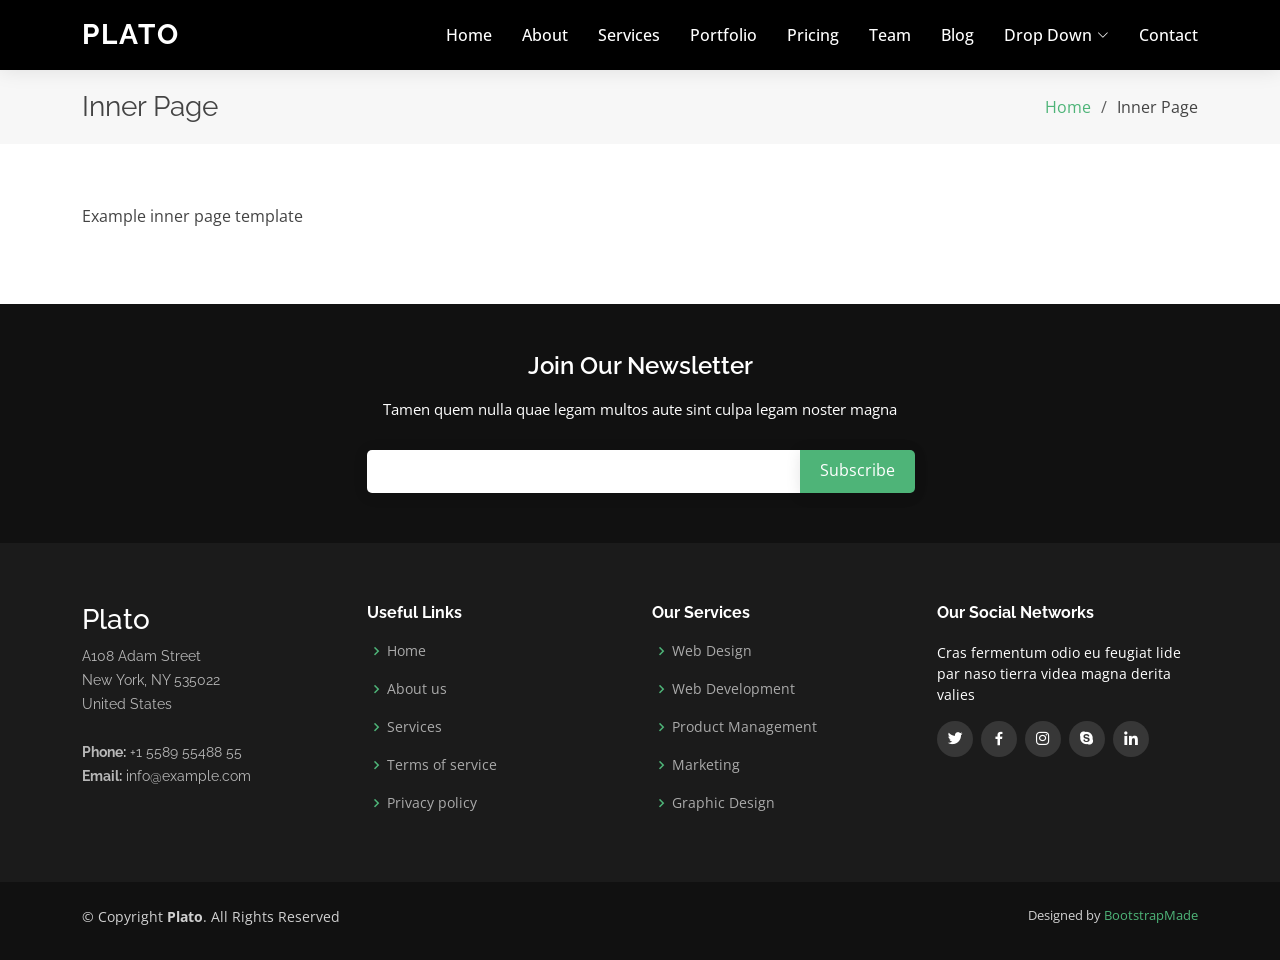
<file: inner-page.html>
<!DOCTYPE html>
<html lang="en">

<head>
  <meta charset="utf-8">
  <meta content="width=device-width, initial-scale=1.0" name="viewport">

  <title>Inner Page - Plato Bootstrap Template</title>
  <meta content="" name="description">
  <meta content="" name="keywords">

  <!-- Favicons -->
  <link href="assets/img/favicon.png" rel="icon">
  <link href="assets/img/apple-touch-icon.png" rel="apple-touch-icon">

  <!-- Google Fonts -->
  <link href="https://fonts.googleapis.com/css?family=Open+Sans:300,300i,400,400i,600,600i,700,700i|Raleway:300,300i,400,400i,500,500i,600,600i,700,700i|Poppins:300,300i,400,400i,500,500i,600,600i,700,700i" rel="stylesheet">

  <!-- Vendor CSS Files -->
  <link href="assets/vendor/aos/aos.css" rel="stylesheet">
  <link href="assets/vendor/bootstrap/css/bootstrap.min.css" rel="stylesheet">
  <link href="assets/vendor/bootstrap-icons/bootstrap-icons.css" rel="stylesheet">
  <link href="assets/vendor/boxicons/css/boxicons.min.css" rel="stylesheet">
  <link href="assets/vendor/glightbox/css/glightbox.min.css" rel="stylesheet">
  <link href="assets/vendor/swiper/swiper-bundle.min.css" rel="stylesheet">

  <!-- Template Main CSS File -->
  <link href="assets/css/style.css" rel="stylesheet">

  <!-- =======================================================
  * Template Name: Plato - v4.10.0
  * Template URL: https://bootstrapmade.com/plato-responsive-bootstrap-website-template/
  * Author: BootstrapMade.com
  * License: https://bootstrapmade.com/license/
  ======================================================== -->
</head>

<body>
  <div class="wrap">

    <!-- ======= Header ======= -->
    <header id="header" class="d-flex align-items-center">
      <div class="container d-flex align-items-center justify-content-between">

        <div class="logo">
          <h1 class="text-light"><a href="index.html"><span>Plato</span></a></h1>
          <!-- Uncomment below if you prefer to use an image logo -->
          <!-- <a href="index.html"><img src="assets/img/logo.png" alt="" class="img-fluid"></a>-->
        </div>

        <nav id="navbar" class="navbar">
          <ul>
            <li><a class="nav-link scrollto " href="#hero">Home</a></li>
            <li><a class="nav-link scrollto" href="#about">About</a></li>
            <li><a class="nav-link scrollto" href="#services">Services</a></li>
            <li><a class="nav-link scrollto " href="#portfolio">Portfolio</a></li>
            <li><a class="nav-link scrollto" href="#pricing">Pricing</a></li>
            <li><a class="nav-link scrollto" href="#team">Team</a></li>
            <li><a href="blog.html">Blog</a></li>
            <li class="dropdown"><a href="#"><span>Drop Down</span> <i class="bi bi-chevron-down"></i></a>
              <ul>
                <li><a href="#">Drop Down 1</a></li>
                <li class="dropdown"><a href="#"><span>Deep Drop Down</span> <i class="bi bi-chevron-right"></i></a>
                  <ul>
                    <li><a href="#">Deep Drop Down 1</a></li>
                    <li><a href="#">Deep Drop Down 2</a></li>
                    <li><a href="#">Deep Drop Down 3</a></li>
                    <li><a href="#">Deep Drop Down 4</a></li>
                    <li><a href="#">Deep Drop Down 5</a></li>
                  </ul>
                </li>
                <li><a href="#">Drop Down 2</a></li>
                <li><a href="#">Drop Down 3</a></li>
                <li><a href="#">Drop Down 4</a></li>
              </ul>
            </li>
            <li><a class="nav-link scrollto" href="#contact">Contact</a></li>
          </ul>
          <i class="bi bi-list mobile-nav-toggle"></i>
        </nav><!-- .navbar -->

      </div>
    </header><!-- End Header -->

    <main id="main">

      <!-- ======= Breadcrumbs ======= -->
      <section class="breadcrumbs">
        <div class="container">

          <div class="d-flex justify-content-between align-items-center">
            <h2>Inner Page</h2>
            <ol>
              <li><a href="index.html">Home</a></li>
              <li>Inner Page</li>
            </ol>
          </div>

        </div>
      </section><!-- End Breadcrumbs -->

      <section class="inner-page">
        <div class="container">
          <p>
            Example inner page template
          </p>
        </div>
      </section>

    </main><!-- End #main -->

    <!-- ======= Footer ======= -->
    <footer id="footer">

      <div class="footer-newsletter">
        <div class="container">
          <div class="row justify-content-center">
            <div class="col-lg-6">
              <h4>Join Our Newsletter</h4>
              <p>Tamen quem nulla quae legam multos aute sint culpa legam noster magna</p>
              <form action="" method="post">
                <input type="email" name="email"><input type="submit" value="Subscribe">
              </form>
            </div>
          </div>
        </div>
      </div>

      <div class="footer-top">
        <div class="container">
          <div class="row">

            <div class="col-lg-3 col-md-6 footer-contact">
              <h3>Plato</h3>
              <p>
                A108 Adam Street <br>
                New York, NY 535022<br>
                United States <br><br>
                <strong>Phone:</strong> +1 5589 55488 55<br>
                <strong>Email:</strong> info@example.com<br>
              </p>
            </div>

            <div class="col-lg-3 col-md-6 footer-links">
              <h4>Useful Links</h4>
              <ul>
                <li><i class="bx bx-chevron-right"></i> <a href="#">Home</a></li>
                <li><i class="bx bx-chevron-right"></i> <a href="#">About us</a></li>
                <li><i class="bx bx-chevron-right"></i> <a href="#">Services</a></li>
                <li><i class="bx bx-chevron-right"></i> <a href="#">Terms of service</a></li>
                <li><i class="bx bx-chevron-right"></i> <a href="#">Privacy policy</a></li>
              </ul>
            </div>

            <div class="col-lg-3 col-md-6 footer-links">
              <h4>Our Services</h4>
              <ul>
                <li><i class="bx bx-chevron-right"></i> <a href="#">Web Design</a></li>
                <li><i class="bx bx-chevron-right"></i> <a href="#">Web Development</a></li>
                <li><i class="bx bx-chevron-right"></i> <a href="#">Product Management</a></li>
                <li><i class="bx bx-chevron-right"></i> <a href="#">Marketing</a></li>
                <li><i class="bx bx-chevron-right"></i> <a href="#">Graphic Design</a></li>
              </ul>
            </div>

            <div class="col-lg-3 col-md-6 footer-links">
              <h4>Our Social Networks</h4>
              <p>Cras fermentum odio eu feugiat lide par naso tierra videa magna derita valies</p>
              <div class="social-links mt-3">
                <a href="#" class="twitter"><i class="bx bxl-twitter"></i></a>
                <a href="#" class="facebook"><i class="bx bxl-facebook"></i></a>
                <a href="#" class="instagram"><i class="bx bxl-instagram"></i></a>
                <a href="#" class="google-plus"><i class="bx bxl-skype"></i></a>
                <a href="#" class="linkedin"><i class="bx bxl-linkedin"></i></a>
              </div>
            </div>

          </div>
        </div>
      </div>

      <div class="container py-4">
        <div class="copyright">
          &copy; Copyright <strong><span>Plato</span></strong>. All Rights Reserved
        </div>
        <div class="credits">
          <!-- All the links in the footer should remain intact. -->
          <!-- You can delete the links only if you purchased the pro version. -->
          <!-- Licensing information: https://bootstrapmade.com/license/ -->
          <!-- Purchase the pro version with working PHP/AJAX contact form: https://bootstrapmade.com/plato-responsive-bootstrap-website-template/ -->
          Designed by <a href="https://bootstrapmade.com/">BootstrapMade</a>
        </div>
      </div>
    </footer><!-- End Footer -->

  </div>

  <a href="#" class="back-to-top d-flex align-items-center justify-content-center"><i class="bi bi-arrow-up-short"></i></a>

  <!-- Vendor JS Files -->
  <script src="assets/vendor/aos/aos.js"></script>
  <script src="assets/vendor/bootstrap/js/bootstrap.bundle.min.js"></script>
  <script src="assets/vendor/glightbox/js/glightbox.min.js"></script>
  <script src="assets/vendor/isotope-layout/isotope.pkgd.min.js"></script>
  <script src="assets/vendor/swiper/swiper-bundle.min.js"></script>
  <script src="assets/vendor/php-email-form/validate.js"></script>

  <!-- Template Main JS File -->
  <script src="assets/js/main.js"></script>

</body>

</html>
</file>
<file: assets/css/style.css>
/**
* Template Name: Plato - v4.10.0
* Template URL: https://bootstrapmade.com/plato-responsive-bootstrap-website-template/
* Author: BootstrapMade.com
* License: https://bootstrapmade.com/license/
*/

/*--------------------------------------------------------------
# General
--------------------------------------------------------------*/
body {
  font-family: "Open Sans", sans-serif;
  color: #444444;
  background-color: #f4f4f4;
}

a {
  color: #4eb478;
  text-decoration: none;
}

a:hover {
  color: #72c393;
  text-decoration: none;
}

h1,
h2,
h3,
h4,
h5,
h6 {
  font-family: "Raleway", sans-serif;
}

.wrap {
  max-width: 1440px;
  margin: auto;
  background: #fff;
  box-shadow: 0px 2px 15px rgba(0, 0, 0, 0.1);
}

/*--------------------------------------------------------------
# Back to top button
--------------------------------------------------------------*/
.back-to-top {
  position: fixed;
  visibility: hidden;
  opacity: 0;
  right: 15px;
  bottom: 15px;
  z-index: 996;
  background: #4eb478;
  width: 40px;
  height: 40px;
  border-radius: 4px;
  transition: all 0.4s;
}

.back-to-top i {
  font-size: 28px;
  color: #fff;
  line-height: 0;
}

.back-to-top:hover {
  background: #6bc08e;
  color: #fff;
}

.back-to-top.active {
  visibility: visible;
  opacity: 1;
}

/*--------------------------------------------------------------
# Disable AOS delay on mobile
--------------------------------------------------------------*/
@media screen and (max-width: 768px) {
  [data-aos-delay] {
    transition-delay: 0 !important;
  }
}

/*--------------------------------------------------------------
# Header
--------------------------------------------------------------*/
#header {
  height: 70px;
  z-index: 997;
  transition: all 0.5s;
  background: #000;
  box-shadow: 0px 0px 20px 0px rgba(0, 0, 0, 0.1);
}

#header .logo h1 {
  font-size: 28px;
  margin: 0;
  line-height: 1;
  font-weight: 700;
  letter-spacing: 2px;
  text-transform: uppercase;
}

#header .logo h1 a,
#header .logo h1 a:hover {
  color: #fff;
  text-decoration: none;
}

#header .logo img {
  padding: 0;
  margin: 0;
  max-height: 40px;
}

.scrolled-offset {
  margin-top: 70px;
}

/*--------------------------------------------------------------
# Navigation Menu
--------------------------------------------------------------*/
/**
* Desktop Navigation 
*/
.navbar {
  padding: 0;
}

.navbar ul {
  margin: 0;
  padding: 0;
  display: flex;
  list-style: none;
  align-items: center;
}

.navbar li {
  position: relative;
}

.navbar a,
.navbar a:focus {
  display: flex;
  align-items: center;
  justify-content: space-between;
  padding: 10px 0 10px 30px;
  font-size: 16px;
  font-weight: 500;
  color: #fff;
  white-space: nowrap;
  transition: 0.3s;
}

.navbar a i,
.navbar a:focus i {
  font-size: 12px;
  line-height: 0;
  margin-left: 5px;
}

.navbar a:hover,
.navbar .active,
.navbar .active:focus,
.navbar li:hover>a {
  color: #72c393;
}

.navbar .dropdown ul {
  display: block;
  position: absolute;
  left: 14px;
  top: calc(100% + 30px);
  margin: 0;
  padding: 10px 0;
  z-index: 99;
  opacity: 0;
  visibility: hidden;
  background: #fff;
  box-shadow: 0px 0px 30px rgba(127, 137, 161, 0.25);
  transition: 0.3s;
}

.navbar .dropdown ul li {
  min-width: 200px;
}

.navbar .dropdown ul a {
  padding: 10px 20px;
  font-size: 15px;
  color: #444444;
}

.navbar .dropdown ul a i {
  font-size: 12px;
}

.navbar .dropdown ul a:hover,
.navbar .dropdown ul .active:hover,
.navbar .dropdown ul li:hover>a {
  color: #4eb478;
}

.navbar .dropdown:hover>ul {
  opacity: 1;
  top: 100%;
  visibility: visible;
}

.navbar .dropdown .dropdown ul {
  top: 0;
  left: calc(100% - 30px);
  visibility: hidden;
}

.navbar .dropdown .dropdown:hover>ul {
  opacity: 1;
  top: 0;
  left: 100%;
  visibility: visible;
}

@media (max-width: 1366px) {
  .navbar .dropdown .dropdown ul {
    left: -90%;
  }

  .navbar .dropdown .dropdown:hover>ul {
    left: -100%;
  }
}

/**
* Mobile Navigation 
*/
.mobile-nav-toggle {
  color: #fff;
  font-size: 28px;
  cursor: pointer;
  display: none;
  line-height: 0;
  transition: 0.5s;
}

@media (max-width: 991px) {
  .mobile-nav-toggle {
    display: block;
  }

  .navbar ul {
    display: none;
  }
}

.navbar-mobile {
  position: fixed;
  overflow: hidden;
  top: 0;
  right: 0;
  left: 0;
  bottom: 0;
  background: rgba(43, 43, 43, 0.9);
  transition: 0.3s;
  z-index: 999;
}

.navbar-mobile .mobile-nav-toggle {
  position: absolute;
  top: 15px;
  right: 15px;
}

.navbar-mobile ul {
  display: block;
  position: absolute;
  top: 55px;
  right: 15px;
  bottom: 15px;
  left: 15px;
  padding: 10px 0;
  background-color: #fff;
  overflow-y: auto;
  transition: 0.3s;
}

.navbar-mobile a,
.navbar-mobile a:focus {
  padding: 10px 20px;
  font-size: 15px;
  color: #444444;
}

.navbar-mobile a:hover,
.navbar-mobile .active,
.navbar-mobile li:hover>a {
  color: #4eb478;
}

.navbar-mobile .getstarted,
.navbar-mobile .getstarted:focus {
  margin: 15px;
}

.navbar-mobile .dropdown ul {
  position: static;
  display: none;
  margin: 10px 20px;
  padding: 10px 0;
  z-index: 99;
  opacity: 1;
  visibility: visible;
  background: #fff;
  box-shadow: 0px 0px 30px rgba(127, 137, 161, 0.25);
}

.navbar-mobile .dropdown ul li {
  min-width: 200px;
}

.navbar-mobile .dropdown ul a {
  padding: 10px 20px;
}

.navbar-mobile .dropdown ul a i {
  font-size: 12px;
}

.navbar-mobile .dropdown ul a:hover,
.navbar-mobile .dropdown ul .active:hover,
.navbar-mobile .dropdown ul li:hover>a {
  color: #4eb478;
}

.navbar-mobile .dropdown>.dropdown-active {
  display: block;
}

/*--------------------------------------------------------------
# Hero Section
--------------------------------------------------------------*/
#hero {
  width: 100%;
  height: 80vh;
  background: url("../img/hero-bg.jpg") top center;
  background-size: cover;
  position: relative;
  border-bottom: 1px solid #222;
}

#hero:before {
  content: "";
  background: rgba(0, 0, 0, 0.7);
  position: absolute;
  bottom: 0;
  top: 0;
  left: 0;
  right: 0;
}

#hero .hero-container {
  position: absolute;
  bottom: 0;
  top: 0;
  left: 0;
  right: 0;
  display: flex;
  justify-content: center;
  align-items: center;
  flex-direction: column;
  text-align: center;
  padding: 0 15px;
}

#hero h1 {
  margin: 0 0 30px 0;
  font-size: 48px;
  font-weight: 700;
  line-height: 56px;
  color: #fff;
}

#hero h2 {
  color: #eee;
  margin-bottom: 40px;
  font-size: 22px;
}

#hero .btn-get-started {
  font-family: "Raleway", sans-serif;
  font-weight: 500;
  font-size: 16px;
  letter-spacing: 2px;
  display: inline-block;
  padding: 10px 28px;
  border-radius: 5px;
  transition: 0.5s;
  border: 2px solid #4eb478;
  color: #fff;
}

#hero .btn-get-started:hover {
  background: #4eb478;
  border: 2px solid #4eb478;
}

@media (min-width: 1024px) {
  #hero {
    background-attachment: fixed;
  }

  #hero h1,
  #hero h2 {
    width: 50%;
  }
}

@media (max-width: 768px) {
  #hero {
    height: 100vh;
  }

  #hero h1 {
    font-size: 28px;
    line-height: 36px;
  }

  #hero h2 {
    font-size: 18px;
    line-height: 24px;
    margin-bottom: 30px;
  }
}

/*--------------------------------------------------------------
# Sections General
--------------------------------------------------------------*/
section {
  padding: 60px 0;
  overflow: hidden;
}

.section-bg {
  background-color: #fafdfb;
}

.section-title {
  text-align: center;
  padding: 30px 0;
  position: relative;
}

.section-title h2 {
  font-size: 32px;
  font-weight: 700;
  text-transform: uppercase;
  margin-bottom: 20px;
  padding-bottom: 0;
  color: #4eb478;
  position: relative;
  z-index: 2;
}

.section-title span {
  position: absolute;
  top: 30px;
  color: #f4f4f4;
  left: 0;
  right: 0;
  z-index: 1;
  font-weight: 700;
  font-size: 52px;
  text-transform: uppercase;
  line-height: 0;
}

.section-title p {
  margin-bottom: 0;
  position: relative;
  z-index: 2;
}

@media (max-width: 575px) {
  .section-title h2 {
    font-size: 28px;
    margin-bottom: 15px;
  }

  .section-title span {
    font-size: 38px;
  }
}

/*--------------------------------------------------------------
# About
--------------------------------------------------------------*/
.about .content {
  padding-left: 30px;
}

.about .content h3 {
  font-weight: 700;
  font-size: 34px;
}

.about .content p {
  margin-bottom: 0;
}

.about .content .icon-box {
  margin-top: 25px;
}

.about .content .icon-box h4 {
  font-size: 20px;
  font-weight: 700;
  margin: 5px 0 10px 60px;
}

.about .content .icon-box i {
  font-size: 48px;
  float: left;
  color: #4eb478;
}

.about .content .icon-box p {
  font-size: 15px;
  color: #848484;
  margin-left: 60px;
}

.about .image {
  background-position: center center;
  background-repeat: no-repeat;
  background-size: cover;
  min-height: 400px;
}

@media (max-width: 991px) {
  .about {
    padding-left: 0;
  }

  .about .image {
    text-align: center;
  }

  .about .image img {
    max-width: 80%;
  }
}

@media (max-width: 667px) {
  .about .image img {
    max-width: 100%;
  }
}

/*--------------------------------------------------------------
# Clients
--------------------------------------------------------------*/
.clients {
  background: #f4f4f4;
  padding: 15px 0;
  text-align: center;
}

.clients img {
  width: 50%;
  filter: grayscale(100);
  transition: all 0.4s ease-in-out;
  display: inline-block;
  padding: 15px 0;
}

.clients img:hover {
  filter: none;
  transform: scale(1.2);
}

@media (max-width: 768px) {
  .clients img {
    width: 40%;
  }
}

@media (max-width: 575px) {
  .clients img {
    width: 50%;
  }
}

/*--------------------------------------------------------------
# Features
--------------------------------------------------------------*/
.features .card {
  border-radius: 5px;
  overflow: hidden;
  border: 0;
  background: #f7f7f7;
  position: relative;
  transition: 0.3s;
}

.features .card-body {
  padding-top: 20px;
  position: relative;
}

.features .card-body i {
  font-size: 120px;
  color: #e7e7e7;
  text-align: center;
  position: absolute;
  left: 50%;
  top: 50%;
  transform: translateX(-50%) translateY(-50%);
  z-index: 1;
}

.features .card-title {
  font-weight: 700;
  position: relative;
  z-index: 2;
}

.features .card-title a {
  color: #444444;
  transition: 0.3s;
}

.features .card-text {
  position: relative;
  z-index: 2;
  color: #5e5e5e;
}

.features .card:hover {
  box-shadow: 0px 2px 15px rgba(0, 0, 0, 0.1);
  background: #fff;
}

.features .card:hover .card-title a {
  color: #4eb478;
}

@media (max-width: 1024px) {
  .features {
    background-attachment: scroll;
  }
}

/*--------------------------------------------------------------
# Cta
--------------------------------------------------------------*/
.cta {
  background: linear-gradient(rgba(2, 2, 2, 0.6), rgba(0, 0, 0, 0.8)), url("../img/cta-bg.jpg") fixed center center;
  background-size: cover;
  padding: 60px 0;
}

.cta h3 {
  color: #fff;
  font-size: 28px;
  font-weight: 700;
}

.cta p {
  color: #fff;
}

.cta .cta-btn {
  font-family: "Raleway", sans-serif;
  font-weight: 600;
  font-size: 16px;
  letter-spacing: 1px;
  display: inline-block;
  padding: 8px 28px;
  border-radius: 5px;
  transition: 0.3s;
  margin-top: 10px;
  border: 2px solid #fff;
  color: #fff;
}

.cta .cta-btn:hover {
  background: #4eb478;
  border: 2px solid #4eb478;
}

/*--------------------------------------------------------------
# Services
--------------------------------------------------------------*/
.services {
  padding-bottom: 30px;
}

.services .icon-box {
  margin-bottom: 20px;
  padding: 30px 15px;
  border-radius: 6px;
  background: #fff;
}

.services .icon-box i {
  float: left;
  color: #4eb478;
  font-size: 40px;
  line-height: 0;
}

.services .icon-box h4 {
  margin-left: 70px;
  font-weight: 700;
  margin-bottom: 15px;
  font-size: 18px;
}

.services .icon-box h4 a {
  color: #444444;
  transition: 0.3s;
}

.services .icon-box .icon-box:hover h4 a {
  color: #4eb478;
}

.services .icon-box p {
  margin-left: 70px;
  line-height: 24px;
  font-size: 14px;
}

/*--------------------------------------------------------------
# Portfolio
--------------------------------------------------------------*/
.portfolio .portfolio-item {
  margin-bottom: 30px;
}

.portfolio #portfolio-flters {
  padding: 0;
  margin: 0 auto 35px auto;
  list-style: none;
  text-align: center;
  border-radius: 50px;
  padding: 2px 15px;
}

.portfolio #portfolio-flters li {
  cursor: pointer;
  display: inline-block;
  padding: 10px 15px;
  font-size: 14px;
  font-weight: 600;
  line-height: 1;
  text-transform: uppercase;
  color: #444444;
  transition: all 0.3s ease-in-out;
}

.portfolio #portfolio-flters li:hover,
.portfolio #portfolio-flters li.filter-active {
  color: #4eb478;
}

.portfolio #portfolio-flters li:last-child {
  margin-right: 0;
}

.portfolio .portfolio-wrap {
  transition: 0.3s;
  position: relative;
  overflow: hidden;
  z-index: 1;
}

.portfolio .portfolio-wrap::before {
  content: "";
  background: rgba(0, 0, 0, 0.6);
  position: absolute;
  left: 30px;
  right: 30px;
  top: 30px;
  bottom: 30px;
  transition: all ease-in-out 0.3s;
  z-index: 2;
  opacity: 0;
}

.portfolio .portfolio-wrap .portfolio-info {
  opacity: 0;
  position: absolute;
  top: 10%;
  left: 0;
  right: 0;
  text-align: center;
  z-index: 3;
  transition: all ease-in-out 0.3s;
}

.portfolio .portfolio-wrap .portfolio-info h4 {
  font-size: 20px;
  color: #fff;
  font-weight: 600;
}

.portfolio .portfolio-wrap .portfolio-info p {
  color: #ffffff;
  font-size: 14px;
  text-transform: uppercase;
}

.portfolio .portfolio-wrap .portfolio-links {
  opacity: 0;
  left: 0;
  right: 0;
  bottom: 10%;
  text-align: center;
  z-index: 3;
  position: absolute;
  transition: all ease-in-out 0.3s;
}

.portfolio .portfolio-wrap .portfolio-links a {
  color: #fff;
  margin: 0 2px;
  font-size: 28px;
  display: inline-block;
  transition: 0.3s;
}

.portfolio .portfolio-wrap .portfolio-links a:hover {
  color: #4eb478;
}

.portfolio .portfolio-wrap:hover::before {
  top: 0;
  left: 0;
  right: 0;
  bottom: 0;
  opacity: 1;
}

.portfolio .portfolio-wrap:hover .portfolio-info {
  opacity: 1;
  top: calc(50% - 48px);
}

.portfolio .portfolio-wrap:hover .portfolio-links {
  opacity: 1;
  bottom: calc(50% - 50px);
}

/*--------------------------------------------------------------
# Portfolio Details
--------------------------------------------------------------*/
.portfolio-details {
  padding-top: 40px;
}

.portfolio-details .portfolio-details-slider img {
  width: 100%;
}

.portfolio-details .portfolio-details-slider .swiper-pagination {
  margin-top: 20px;
  position: relative;
}

.portfolio-details .portfolio-details-slider .swiper-pagination .swiper-pagination-bullet {
  width: 12px;
  height: 12px;
  background-color: #fff;
  opacity: 1;
  border: 1px solid #4eb478;
}

.portfolio-details .portfolio-details-slider .swiper-pagination .swiper-pagination-bullet-active {
  background-color: #4eb478;
}

.portfolio-details .portfolio-info {
  padding: 30px;
  box-shadow: 0px 0 30px rgba(68, 68, 68, 0.08);
}

.portfolio-details .portfolio-info h3 {
  font-size: 22px;
  font-weight: 700;
  margin-bottom: 20px;
  padding-bottom: 20px;
  border-bottom: 1px solid #eee;
}

.portfolio-details .portfolio-info ul {
  list-style: none;
  padding: 0;
  font-size: 15px;
}

.portfolio-details .portfolio-info ul li+li {
  margin-top: 10px;
}

.portfolio-details .portfolio-description {
  padding-top: 30px;
}

.portfolio-details .portfolio-description h2 {
  font-size: 26px;
  font-weight: 700;
  margin-bottom: 20px;
}

.portfolio-details .portfolio-description p {
  padding: 0;
}

/*--------------------------------------------------------------
# Testimonials
--------------------------------------------------------------*/
.testimonials {
  padding: 80px 0;
  background: url("../img/testimonials-bg.jpg") no-repeat;
  background-position: center center;
  background-size: cover;
  position: relative;
}

.testimonials::before {
  content: "";
  position: absolute;
  left: 0;
  right: 0;
  top: 0;
  bottom: 0;
  background: rgba(17, 17, 17, 0.7);
}

.testimonials .section-header {
  margin-bottom: 40px;
}

.testimonials .testimonials-carousel,
.testimonials .testimonials-slider {
  overflow: hidden;
}

.testimonials .testimonial-item {
  text-align: center;
  color: #fff;
}

.testimonials .testimonial-item .testimonial-img {
  width: 100px;
  border-radius: 50%;
  border: 6px solid rgba(255, 255, 255, 0.15);
  margin: 0 auto;
}

.testimonials .testimonial-item h3 {
  font-size: 20px;
  font-weight: bold;
  margin: 10px 0 5px 0;
  color: #fff;
}

.testimonials .testimonial-item h4 {
  font-size: 14px;
  color: #ddd;
  margin: 0 0 15px 0;
}

.testimonials .testimonial-item .quote-icon-left,
.testimonials .testimonial-item .quote-icon-right {
  color: rgba(255, 255, 255, 0.4);
  font-size: 26px;
}

.testimonials .testimonial-item .quote-icon-left {
  display: inline-block;
  left: -5px;
  position: relative;
}

.testimonials .testimonial-item .quote-icon-right {
  display: inline-block;
  right: -5px;
  position: relative;
  top: 10px;
}

.testimonials .testimonial-item p {
  font-style: italic;
  margin: 0 auto 15px auto;
  color: #eee;
}

.testimonials .swiper-pagination {
  margin-top: 20px;
  position: relative;
}

.testimonials .swiper-pagination .swiper-pagination-bullet {
  width: 12px;
  height: 12px;
  background-color: rgba(255, 255, 255, 0.5);
  opacity: 1;
}

.testimonials .swiper-pagination .swiper-pagination-bullet-active {
  background-color: #4eb478;
}

@media (min-width: 1024px) {
  .testimonials {
    background-attachment: fixed;
  }
}

@media (min-width: 992px) {
  .testimonials .testimonial-item p {
    width: 80%;
  }
}

/*--------------------------------------------------------------
# Team
--------------------------------------------------------------*/
.team {
  padding: 60px 0 0 0;
}

.team .member {
  text-align: center;
  background: #343a40;
  position: relative;
  overflow: hidden;
  border-radius: 5px;
}

.team .member .member-info {
  opacity: 0;
  position: absolute;
  bottom: 0;
  top: 0;
  left: 0;
  right: 0;
  transition: 0.2s;
}

.team .member .member-info-content {
  position: absolute;
  left: 0;
  right: 0;
  bottom: 10px;
  transition: bottom 0.4s;
}

.team .member .member-info-content h4 {
  font-weight: 700;
  margin-bottom: 2px;
  font-size: 18px;
  color: #fff;
}

.team .member .member-info-content span {
  font-style: italic;
  display: block;
  font-size: 13px;
  color: #fff;
}

.team .member .social {
  position: absolute;
  left: 0;
  bottom: -38px;
  right: 0;
  height: 48px;
  transition: bottom ease-in-out 0.4s;
  text-align: center;
}

.team .member .social a {
  transition: color 0.3s;
  color: #fff;
  margin: 0 10px;
  display: inline-block;
}

.team .member .social a:hover {
  color: #4eb478;
}

.team .member .social i {
  font-size: 18px;
  margin: 0 2px;
}

.team .member:hover .member-info {
  background: linear-gradient(0deg, rgba(0, 0, 0, 0.9) 0%, rgba(0, 0, 0, 0.8) 20%, rgba(0, 212, 255, 0) 100%);
  opacity: 1;
  transition: 0.4s;
}

.team .member:hover .member-info-content {
  bottom: 60px;
  transition: bottom 0.4s;
}

.team .member:hover .social {
  bottom: 0;
  transition: bottom ease-in-out 0.4s;
}

/*--------------------------------------------------------------
# Pricing
--------------------------------------------------------------*/
.pricing .row {
  padding-top: 40px;
}

.pricing .box {
  padding: 40px;
  margin-bottom: 30px;
  box-shadow: 0px 0px 30px rgba(73, 78, 92, 0.15);
  background: #fff;
  text-align: center;
}

.pricing h3 {
  font-weight: 300;
  margin-bottom: 15px;
  font-size: 28px;
}

.pricing h4 {
  font-size: 46px;
  color: #4eb478;
  font-weight: 400;
  font-family: "Open Sans", sans-serif;
  margin-bottom: 25px;
}

.pricing h4 span {
  color: #bababa;
  font-size: 18px;
  display: block;
}

.pricing ul {
  padding: 0;
  list-style: none;
  color: #999;
  text-align: left;
  line-height: 20px;
}

.pricing ul li {
  padding-bottom: 12px;
}

.pricing ul i {
  color: #4eb478;
  font-size: 18px;
  padding-right: 4px;
}

.pricing ul .na {
  color: #ccc;
}

.pricing ul .na i {
  color: #ccc;
}

.pricing ul .na span {
  text-decoration: line-through;
}

.pricing .get-started-btn {
  display: inline-block;
  padding: 8px 30px;
  border-radius: 5px;
  color: #444444;
  transition: none;
  font-size: 15px;
  font-weight: 400;
  font-family: "Raleway", sans-serif;
  transition: 0.3s;
  font-weight: 500;
  border: 2px solid #dddddd;
}

.pricing .get-started-btn:hover {
  color: #4eb478;
  border-color: #4eb478;
}

.pricing .featured {
  z-index: 10;
  margin: -30px -5px 0 -5px;
  background: #4eb478;
}

.pricing .featured h3,
.pricing .featured h4,
.pricing .featured h4 span,
.pricing .featured ul,
.pricing .featured ul .na,
.pricing .featured ul i,
.pricing .featured ul .na i {
  color: #fff;
}

.pricing .featured .get-started-btn {
  border-color: #fff;
  color: #fff;
}

.pricing .featured .get-started-btn:hover {
  color: #4eb478;
  background: #fff;
}

@media (max-width: 992px) {
  .pricing .box {
    max-width: 60%;
    margin: 0 auto 30px auto;
  }
}

@media (max-width: 767px) {
  .pricing .box {
    max-width: 80%;
    margin: 0 auto 30px auto;
  }
}

@media (max-width: 420px) {
  .pricing .box {
    max-width: 100%;
    margin: 0 auto 30px auto;
  }
}

/*--------------------------------------------------------------
# F.A.Q
--------------------------------------------------------------*/
.faq {
  background: #f3faf6;
  padding: 60px 0;
}

.faq .section-title span {
  color: #f1f1f1;
}

.faq .faq-list {
  padding: 0 100px;
}

.faq .faq-list ul {
  padding: 0;
  list-style: none;
}

.faq .faq-list li+li {
  margin-top: 15px;
}

.faq .faq-list li {
  padding: 20px;
  background: #fff;
  border-radius: 4px;
  position: relative;
}

.faq .faq-list a {
  display: block;
  position: relative;
  font-family: "Poppins", sans-serif;
  font-size: 16px;
  line-height: 24px;
  font-weight: 500;
  padding: 0 30px;
  outline: none;
  cursor: pointer;
}

.faq .faq-list .icon-help {
  font-size: 24px;
  position: absolute;
  right: 0;
  left: 20px;
  color: #a8dabc;
}

.faq .faq-list .icon-show,
.faq .faq-list .icon-close {
  font-size: 24px;
  position: absolute;
  right: 0;
  top: 0;
}

.faq .faq-list p {
  margin-bottom: 0;
  padding: 10px 0 0 0;
}

.faq .faq-list .icon-show {
  display: none;
}

.faq .faq-list a.collapsed {
  color: #343a40;
}

.faq .faq-list a.collapsed:hover {
  color: #4eb478;
}

.faq .faq-list a.collapsed .icon-show {
  display: inline-block;
}

.faq .faq-list a.collapsed .icon-close {
  display: none;
}

@media (max-width: 1200px) {
  .faq .faq-list {
    padding: 0;
  }
}

/*--------------------------------------------------------------
# Contact Us
--------------------------------------------------------------*/
.contact .info-box {
  color: #444444;
  box-shadow: 0 0 30px rgba(214, 215, 216, 0.6);
  padding: 20px;
}

.contact .info-box i {
  font-size: 32px;
  color: #4eb478;
  border-radius: 50%;
  padding: 8px;
  border: 2px dotted #cbe9d8;
  float: left;
}

.contact .info-box h3 {
  font-size: 20px;
  color: #777777;
  font-weight: 700;
  margin: 10px 0 10px 68px;
}

.contact .info-box p {
  padding: 0;
  line-height: 24px;
  font-size: 14px;
  margin: 0 0 0 68px;
}

.contact .php-email-form {
  box-shadow: 0 0 30px rgba(214, 215, 216, 0.6);
  padding: 30px;
}

.contact .php-email-form .error-message {
  display: none;
  color: #fff;
  background: #ed3c0d;
  text-align: left;
  padding: 15px;
  font-weight: 600;
}

.contact .php-email-form .error-message br+br {
  margin-top: 25px;
}

.contact .php-email-form .sent-message {
  display: none;
  color: #fff;
  background: #18d26e;
  text-align: center;
  padding: 15px;
  font-weight: 600;
}

.contact .php-email-form .loading {
  display: none;
  background: #fff;
  text-align: center;
  padding: 15px;
}

.contact .php-email-form .loading:before {
  content: "";
  display: inline-block;
  border-radius: 50%;
  width: 24px;
  height: 24px;
  margin: 0 10px -6px 0;
  border: 3px solid #18d26e;
  border-top-color: #eee;
  -webkit-animation: animate-loading 1s linear infinite;
  animation: animate-loading 1s linear infinite;
}

.contact .php-email-form input,
.contact .php-email-form textarea {
  border-radius: 0;
  box-shadow: none;
  font-size: 14px;
}

.contact .php-email-form input:focus,
.contact .php-email-form textarea:focus {
  border-color: #4eb478;
}

.contact .php-email-form input {
  padding: 10px 15px;
}

.contact .php-email-form textarea {
  padding: 12px 15px;
}

.contact .php-email-form button[type=submit] {
  background: #4eb478;
  border: 0;
  padding: 10px 24px;
  color: #fff;
  transition: 0.4s;
  border-radius: 5px;
}

.contact .php-email-form button[type=submit]:hover {
  background: #45a36c;
}

@-webkit-keyframes animate-loading {
  0% {
    transform: rotate(0deg);
  }

  100% {
    transform: rotate(360deg);
  }
}

@keyframes animate-loading {
  0% {
    transform: rotate(0deg);
  }

  100% {
    transform: rotate(360deg);
  }
}

/*--------------------------------------------------------------
# Breadcrumbs
--------------------------------------------------------------*/
.breadcrumbs {
  padding: 20px 0;
  background: #f7f7f7;
  min-height: 40px;
}

.breadcrumbs h2 {
  font-size: 28px;
  font-weight: 400;
  margin: 0;
}

@media (max-width: 992px) {
  .breadcrumbs h2 {
    margin: 0 0 10px 0;
  }
}

.breadcrumbs ol {
  display: flex;
  flex-wrap: wrap;
  list-style: none;
  padding: 0;
  margin: 0;
}

.breadcrumbs ol li+li {
  padding-left: 10px;
}

.breadcrumbs ol li+li::before {
  display: inline-block;
  padding-right: 10px;
  color: #5e5e5e;
  content: "/";
}

@media (max-width: 768px) {
  .breadcrumbs .d-flex {
    display: block !important;
  }

  .breadcrumbs ol {
    display: block;
  }

  .breadcrumbs ol li {
    display: inline-block;
  }
}

/*--------------------------------------------------------------
# Footer
--------------------------------------------------------------*/
#footer {
  padding: 0 0 30px 0;
  color: #d0d0d0;
  font-size: 14px;
  background: #111111;
}

#footer .footer-newsletter {
  padding: 50px 0;
  background: #111111;
  text-align: center;
  font-size: 15px;
  color: #fff;
}

#footer .footer-newsletter h4 {
  font-size: 24px;
  margin: 0 0 20px 0;
  padding: 0;
  line-height: 1;
  font-weight: 600;
}

#footer .footer-newsletter form {
  margin-top: 30px;
  background: #fff;
  padding: 6px 10px;
  position: relative;
  border-radius: 5px;
  box-shadow: 0px 2px 15px rgba(0, 0, 0, 0.1);
  text-align: left;
}

#footer .footer-newsletter form input[type=email] {
  border: 0;
  padding: 4px 8px;
  width: calc(100% - 100px);
}

#footer .footer-newsletter form input[type=submit] {
  position: absolute;
  top: 0;
  right: -2px;
  bottom: 0;
  border: 0;
  background: none;
  font-size: 16px;
  padding: 0 20px 3px 20px;
  background: #4eb478;
  color: #fff;
  transition: 0.3s;
  border-radius: 0 5px 5px 0;
  box-shadow: 0px 2px 15px rgba(0, 0, 0, 0.1);
}

#footer .footer-newsletter form input[type=submit]:hover {
  background: #45a36c;
}

#footer .footer-top {
  padding: 60px 0 30px 0;
  background: #1b1b1b;
  color: #fff;
}

#footer .footer-top .footer-contact {
  margin-bottom: 30px;
}

#footer .footer-top .footer-contact h4 {
  font-size: 22px;
  margin: 0 0 30px 0;
  padding: 2px 0 2px 0;
  line-height: 1;
  font-weight: 700;
}

#footer .footer-top .footer-contact p {
  font-size: 14px;
  line-height: 24px;
  margin-bottom: 0;
  font-family: "Raleway", sans-serif;
  color: #b7b7b7;
}

#footer .footer-top h4 {
  font-size: 16px;
  font-weight: bold;
  position: relative;
  padding-bottom: 12px;
}

#footer .footer-top .footer-links {
  margin-bottom: 30px;
}

#footer .footer-top .footer-links ul {
  list-style: none;
  padding: 0;
  margin: 0;
}

#footer .footer-top .footer-links ul i {
  padding-right: 2px;
  color: #4eb478;
  font-size: 18px;
  line-height: 1;
}

#footer .footer-top .footer-links ul li {
  padding: 10px 0;
  display: flex;
  align-items: center;
}

#footer .footer-top .footer-links ul li:first-child {
  padding-top: 0;
}

#footer .footer-top .footer-links ul a {
  color: #aaaaaa;
  transition: 0.3s;
  display: inline-block;
  line-height: 1;
}

#footer .footer-top .footer-links ul a:hover {
  text-decoration: none;
  color: #4eb478;
}

#footer .footer-top .social-links a {
  font-size: 18px;
  display: inline-block;
  background: #373737;
  color: #fff;
  line-height: 1;
  padding: 8px 0;
  margin-right: 4px;
  border-radius: 50%;
  text-align: center;
  width: 36px;
  height: 36px;
  transition: 0.3s;
}

#footer .footer-top .social-links a:hover {
  background: #4eb478;
  color: #fff;
  text-decoration: none;
}

#footer .copyright {
  text-align: center;
  float: left;
}

#footer .credits {
  float: right;
  text-align: center;
  font-size: 13px;
}
</file>
